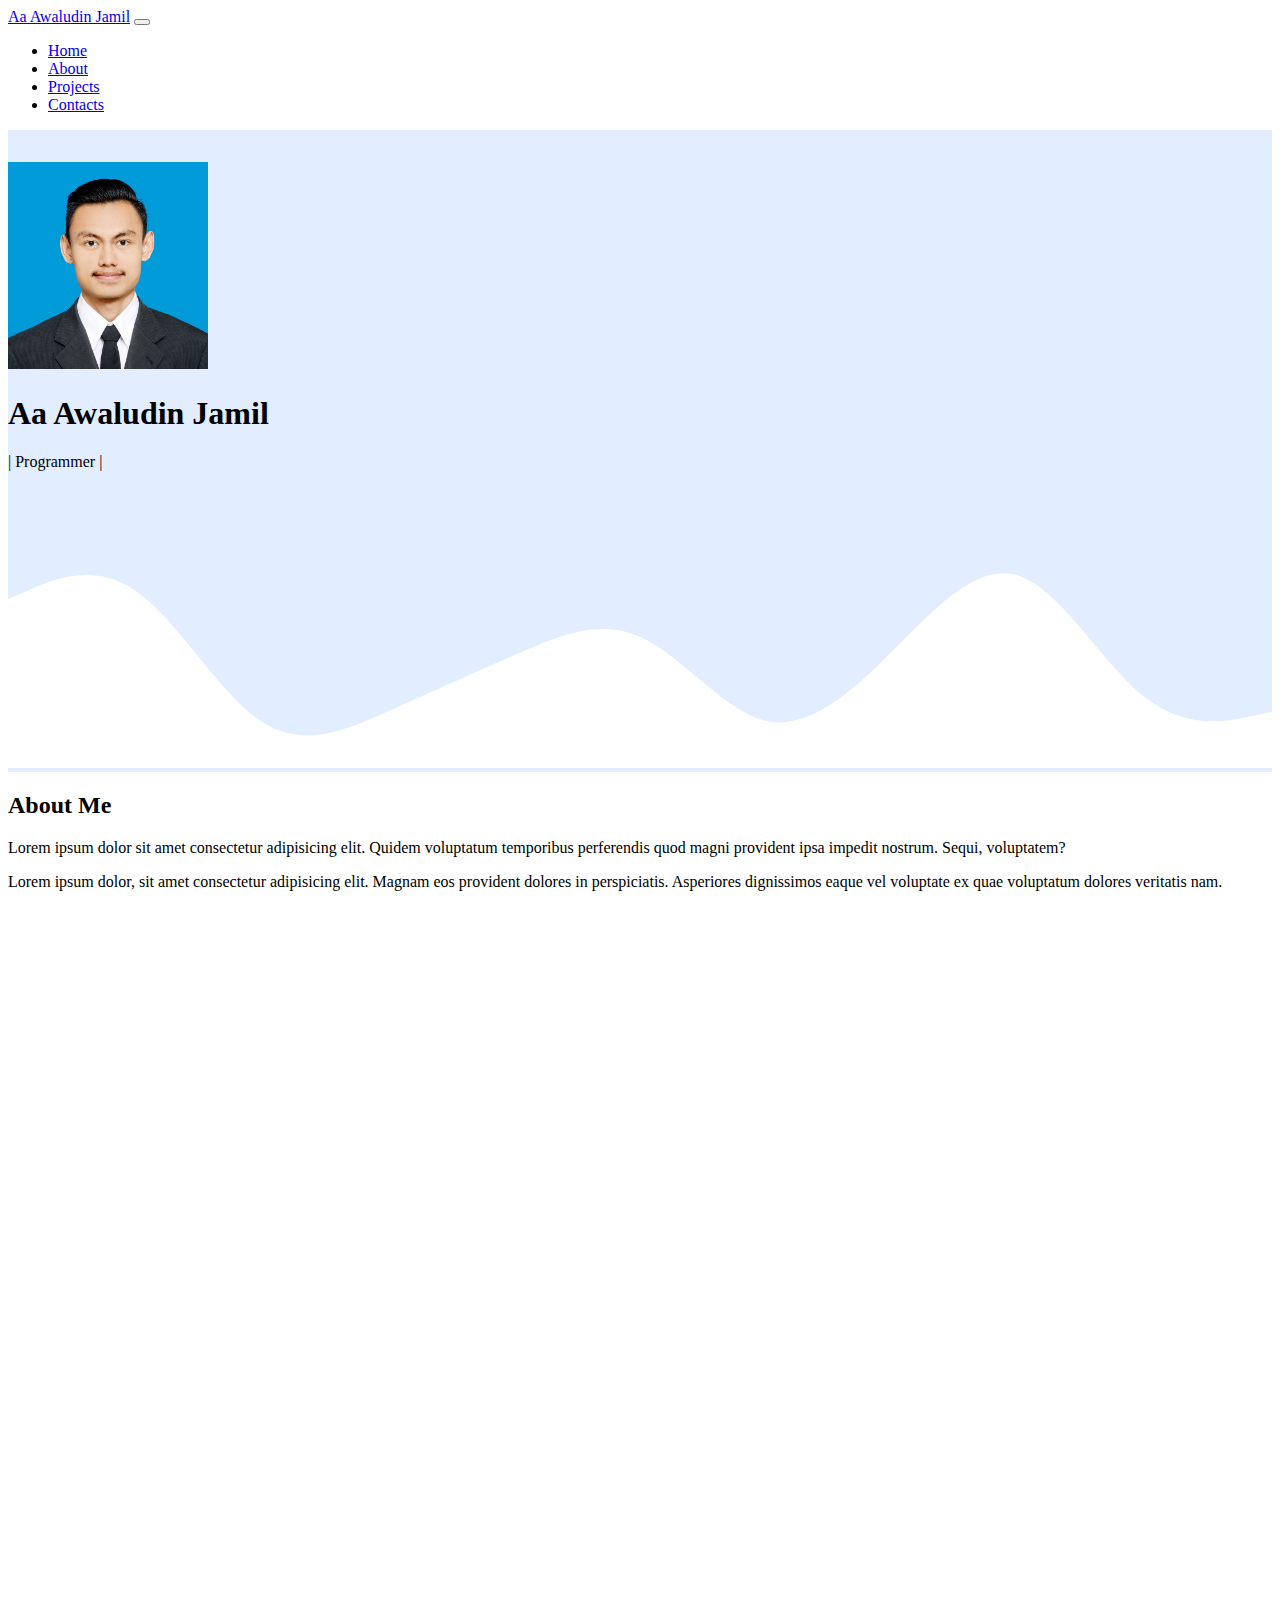
<file: index.html>
<!DOCTYPE html>
<html lang="en">
  <head>
    <!-- Required meta tags -->
    <meta charset="utf-8" />
    <meta name="viewport" content="width=device-width, initial-scale=1" />

    <!-- Bootstrap CSS -->
    <link href="https://cdn.jsdelivr.net/npm/bootstrap@5.1.3/dist/css/bootstrap.min.css" rel="stylesheet" integrity="sha384-1BmE4kWBq78iYhFldvKuhfTAU6auU8tT94WrHftjDbrCEXSU1oBoqyl2QvZ6jIW3" crossorigin="anonymous" />

    <!-- my CSS -->
    <link rel="stylesheet" href="style.css" />

    <title>Aa Awaludin Jamil</title>
  </head>
  <body>
    <!-- Navbar -->
    <nav class="navbar navbar-expand-lg navbar-dark bg-primary shadow-sm">
      <div class="container">
        <a class="navbar-brand" href="#">Aa Awaludin Jamil</a>
        <button class="navbar-toggler" type="button" data-bs-toggle="collapse" data-bs-target="#navbarNav" aria-controls="navbarNav" aria-expanded="false" aria-label="Toggle navigation">
          <span class="navbar-toggler-icon"></span>
        </button>
        <div class="collapse navbar-collapse" id="navbarNav">
          <ul class="navbar-nav ms-auto">
            <li class="nav-item">
              <a class="nav-link active" aria-current="page" href="#">Home</a>
            </li>
            <li class="nav-item">
              <a class="nav-link" href="#about">About</a>
            </li>
            <li class="nav-item">
              <a class="nav-link" href="#project">Projects</a>
            </li>
            <li class="nav-item">
              <a class="nav-link" href="#contact">Contacts</a>
            </li>
          </ul>
        </div>
      </div>
    </nav>
    <!-- Akhir Navbar -->

    <!-- Jumbotron -->
    <section class="jumbotron text-center">
      <img src="img/aa.jpg" alt="Aa Awaludin Jamil" width="200" class="rounded-circle" class="img-thumbnail" />
      <h1 class="display-4">Aa Awaludin Jamil</h1>
      <p class="lead">| Programmer |</p>
      <svg xmlns="http://www.w3.org/2000/svg" viewBox="0 0 1440 320">
        <path
          fill="#ffffff"
          fill-opacity="1"
          d="M0,128L24,117.3C48,107,96,85,144,117.3C192,149,240,235,288,266.7C336,299,384,277,432,256C480,235,528,213,576,192C624,171,672,149,720,170.7C768,192,816,256,864,266.7C912,277,960,235,1008,186.7C1056,139,1104,85,1152,101.3C1200,117,1248,203,1296,240C1344,277,1392,267,1416,261.3L1440,256L1440,320L1416,320C1392,320,1344,320,1296,320C1248,320,1200,320,1152,320C1104,320,1056,320,1008,320C960,320,912,320,864,320C816,320,768,320,720,320C672,320,624,320,576,320C528,320,480,320,432,320C384,320,336,320,288,320C240,320,192,320,144,320C96,320,48,320,24,320L0,320Z"
        ></path>
      </svg>
    </section>
    <!-- Akhir Jumbotron -->

    <!-- About -->
    <section id="about">
      <div class="container">
        <div class="row text-center mb-3">
          <div class="col">
            <h2>About Me</h2>
          </div>
        </div>
        <div class="row justify-content-center fs-5 text-center">
          <div class="col-4">
            <p>Lorem ipsum dolor sit amet consectetur adipisicing elit. Quidem voluptatum temporibus perferendis quod magni provident ipsa impedit nostrum. Sequi, voluptatem?</p>
          </div>
          <div class="col-4">
            <p>Lorem ipsum dolor, sit amet consectetur adipisicing elit. Magnam eos provident dolores in perspiciatis. Asperiores dignissimos eaque vel voluptate ex quae voluptatum dolores veritatis nam.</p>
          </div>
        </div>
      </div>
    </section>
    <!-- Akhir About -->

    <script src="https://cdn.jsdelivr.net/npm/bootstrap@5.1.3/dist/js/bootstrap.bundle.min.js" integrity="sha384-ka7Sk0Gln4gmtz2MlQnikT1wXgYsOg+OMhuP+IlRH9sENBO0LRn5q+8nbTov4+1p" crossorigin="anonymous"></script>
  </body>
</html>
</file>
<file: style.css>
body {
  min-height: 2000px;
}

.jumbotron {
  padding-top: 2rem;
  background-color: #e2edff;
}

.section {
  padding-top: 2rem;
  background-color: aqua;
  border-top: 10px;
  width: 500px;
  height: 500px;
  align-content: center;
}

.section ul li {
  font-size: 12px;
  font-style: italic;
}
</file>
